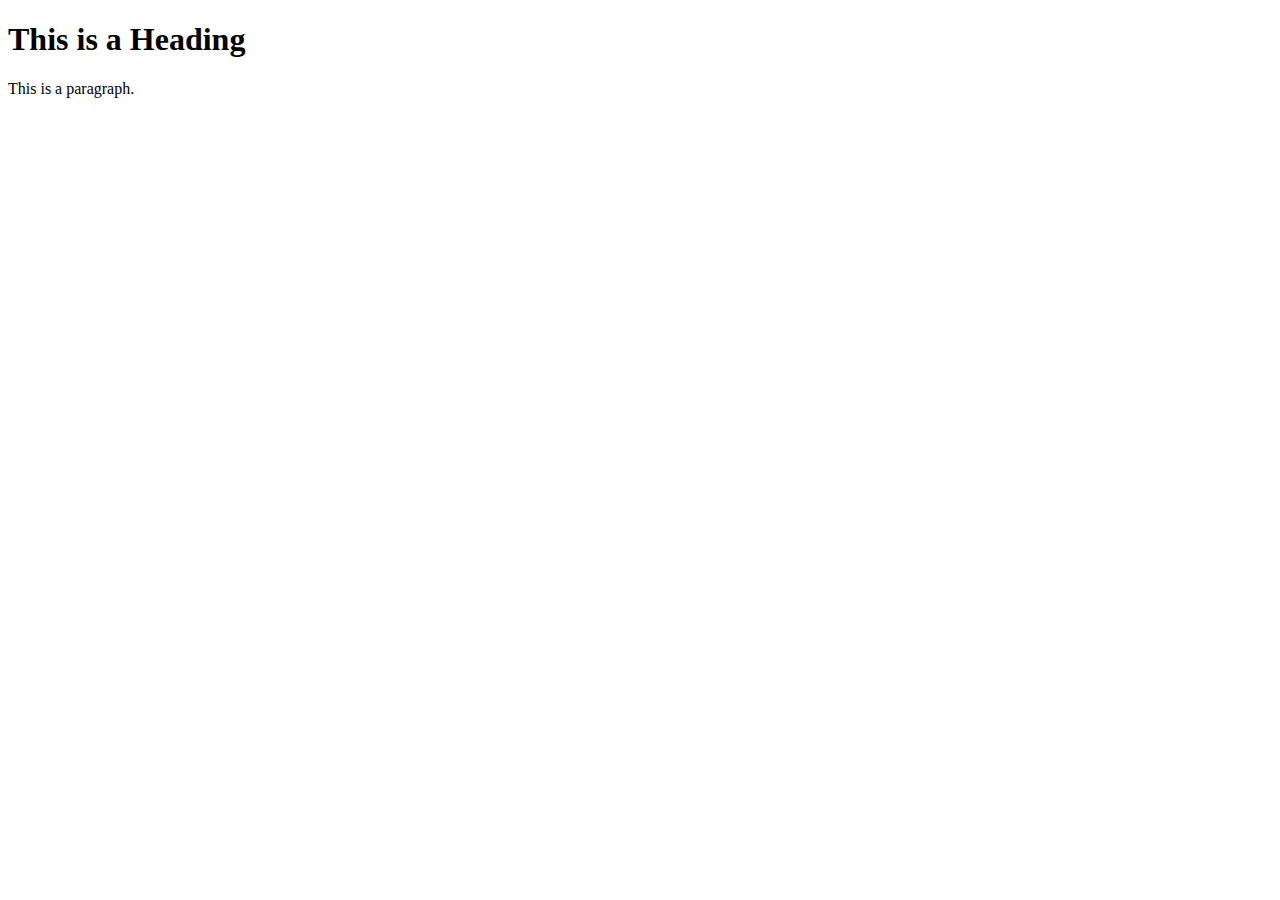
<file: git/sivut/lehtokai.html>
<!DOCTYPE html>
<html lang="fi">
<head>
<meta name="viewport" content="width=device-width, initial-scale=1.0">
<meta charset="utf-8">
<meta name="author" content="Kai Lehto">
<meta name="keywords" content="lehto, kai, lehtokai, cv, portfolio">
<title>Kai Lehto</title>
</head>
<body>

<h1>This is a Heading</h1>
<p>This is a paragraph.</p>

</body>
</html>
</file>
